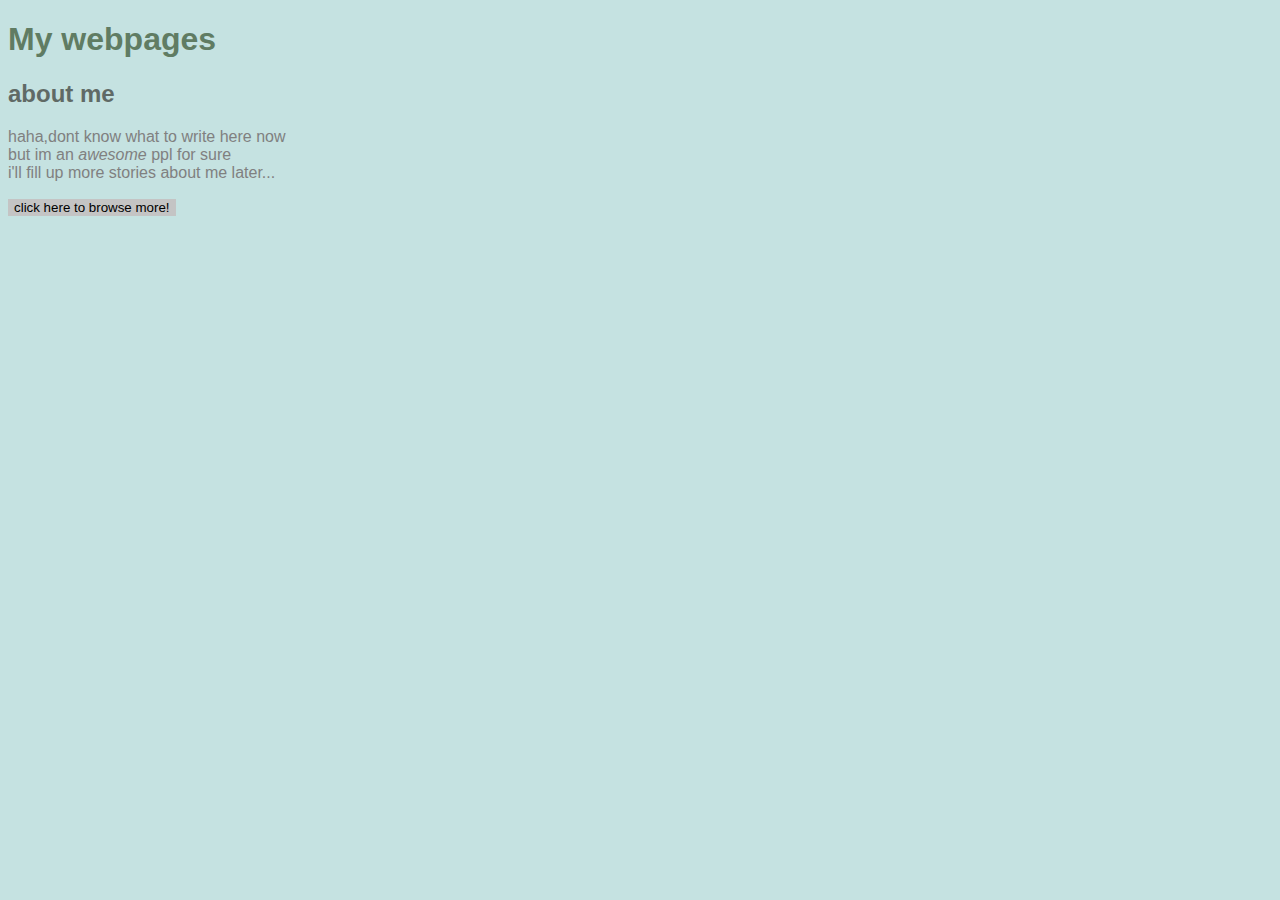
<file: index.html>
<!DOCTYPE html>
<html>
    <head>
        <title>MY Page!</title>
        <style>
            body{
                background:rgb(197, 226, 225);
                color:grey;
                font-family: Arial, Helvetica, sans-serif;
            }
            h1{
                color:rgb(96, 124, 99);
            }
            h2{
                color:rgb(72, 77, 72);
                opacity:0.8;
            }
            button{
                background:rgb(196, 196, 196);
                border:none;
                color:black;
            }
        </style>
    </head>
    <body>
        <h1>My webpages</h1>
        <h2>about me</h2>
        <p>haha,dont know what to write here now<br>
            but im an <em>awesome</em> ppl for sure<br>
            i'll fill up more stories about me later...
        </p>
        <button>click here to browse more!</button>
    </body>
</html>
</file>
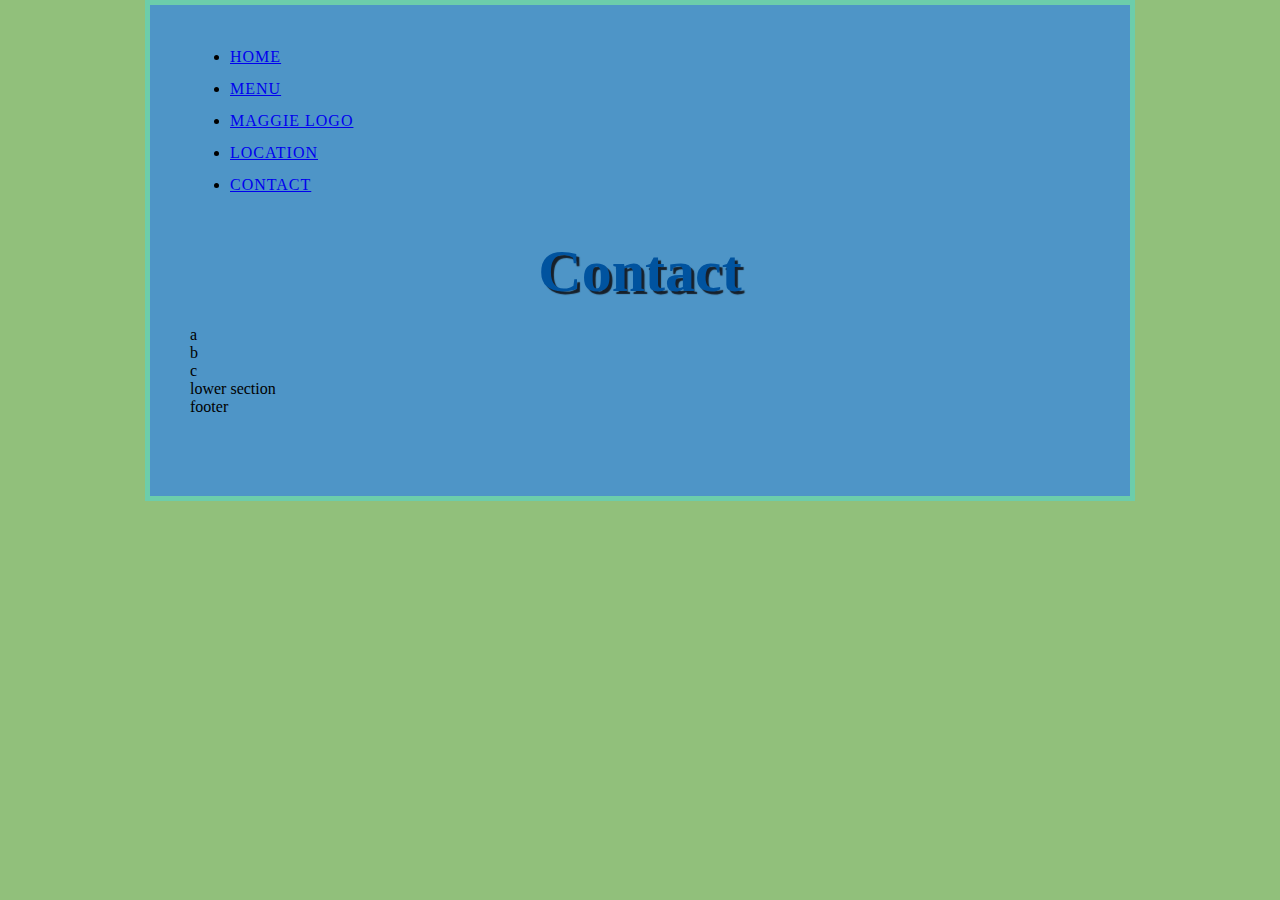
<file: contact.html>
<!DOCTYPE html>
<html>
    <head>
        <title>MY Page!</title>
        <link rel="stylesheet" href="style.css">
    </head>

    <body>
        <header>
            <nav>
                <ul>
                    <li><a href="index.html">HOME</a></li>
                    <li><a href="menu.html">MENU</a></li>
                    <li class="icon"><a href="index.html">MAGGIE LOGO</a></li>
                    <li><a href="location.html">LOCATION</a></li>
                    <li><a href="contact.html">CONTACT</a></li>
                </ul>
            </nav>
            <h1>Contact</h1>
        </header>
        <section>
            <div>a</div>
            <div>b</div>
            <div>c</div>
        </section>
        <section>lower section</section>
        <footer>footer</footer>
    </body>
</html>
</file>
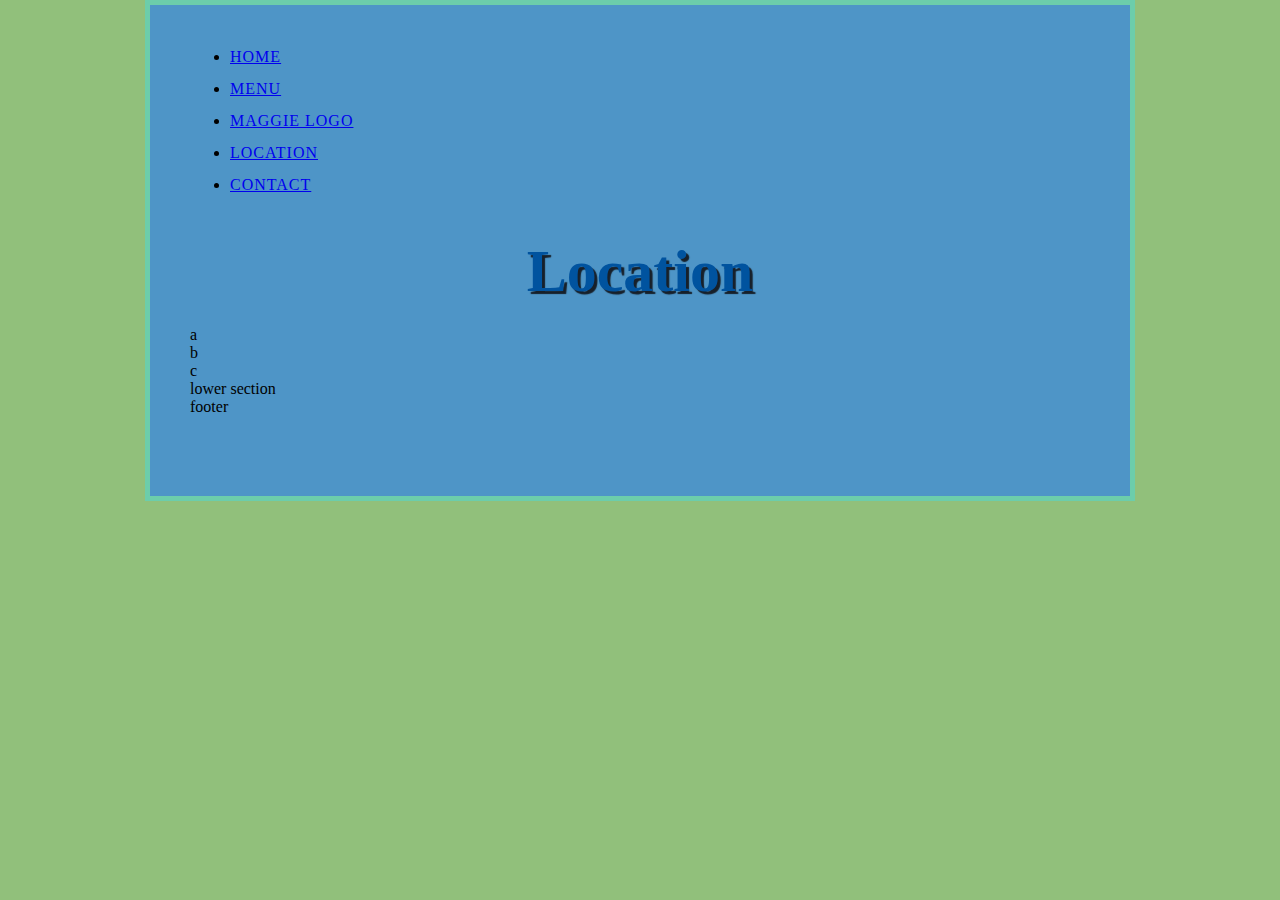
<file: location.html>
<!DOCTYPE html>
<html>
    <head>
        <title>MY Page!</title>
        <link rel="stylesheet" href="style.css">
    </head>

    <body>
        <header>
            <nav>
                <ul>
                    <li><a href="index.html">HOME</a></li>
                    <li><a href="menu.html">MENU</a></li>
                    <li class="icon"><a href="index.html">MAGGIE LOGO</a></li>
                    <li><a href="location.html">LOCATION</a></li>
                    <li><a href="contact.html">CONTACT</a></li>
                </ul>
            </nav>
            <h1>Location</h1>
        </header>
        <section class="feabox one">
            <div>a</div>
            <div>b</div>
            <div>c</div>
        </section>
        <section class="feabox two">lower section</section>
        <footer>footer</footer>
    </body>
</html>
</file>
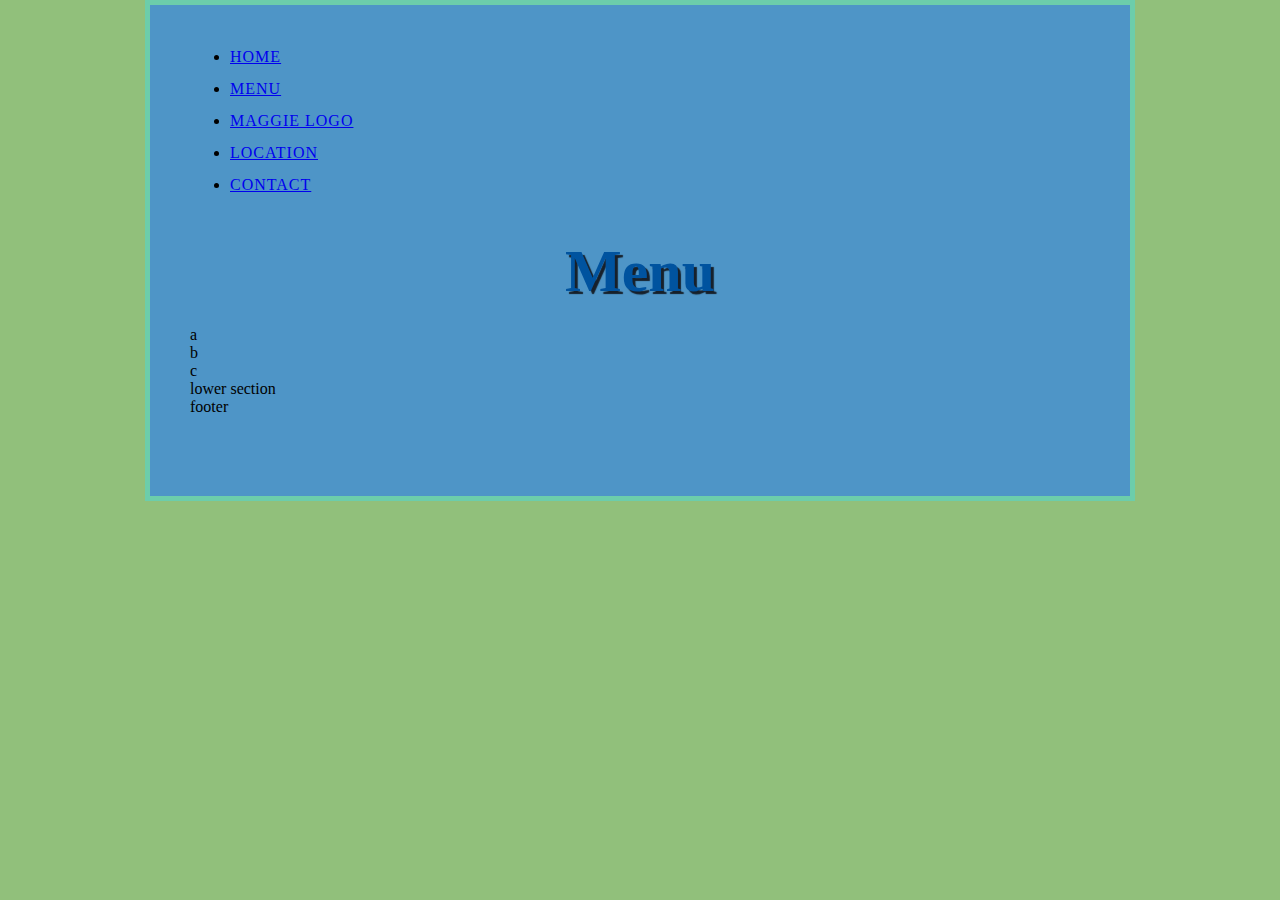
<file: menu.html>
<!DOCTYPE html>
<html>
    <head>
        <title>MY Page!</title>
        <link rel="stylesheet" href="style.css">
    </head>

    <body>
        <header>
            <nav>
                <ul>
                    <li><a href="index.html">HOME</a></li>
                    <li><a href="menu.html">MENU</a></li>
                    <li class="icon"><a href="index.html">MAGGIE LOGO</a></li>
                    <li><a href="location.html">LOCATION</a></li>
                    <li><a href="contact.html">CONTACT</a></li>
                </ul>
            </nav>
            <h1>Menu</h1>
        </header>
        <section>
            <div>a</div>
            <div>b</div>
            <div>c</div>
        </section>
        <section>lower section</section>
        <footer>footer</footer>
    </body>
</html>
</file>
<file: style.css>
html {
    font-family: "Parkinsans", serif;
    font-optical-sizing: auto;
    font-weight: 500;
    font-style: normal;
    background-color: #91c07b;
}
  
body {
    width: 900px;
    margin: 0 auto;
    background-color: #4e95c7;
    padding: 20px 40px 80px 40px;
    border: 5px solid rgb(108, 205, 171);
}

  
h1 {
    font-size: 60px;
    text-align: center;
    margin: 0;
    padding: 20px 0;
    color: #00539f;
    text-shadow: 3px 3px 1px #17202a;
}
  
p,
li {
    font-size: 16px;
    line-height: 2;
    letter-spacing: 1px;
}

img {
    display: block;
    margin: 0 auto;
}
</file>
